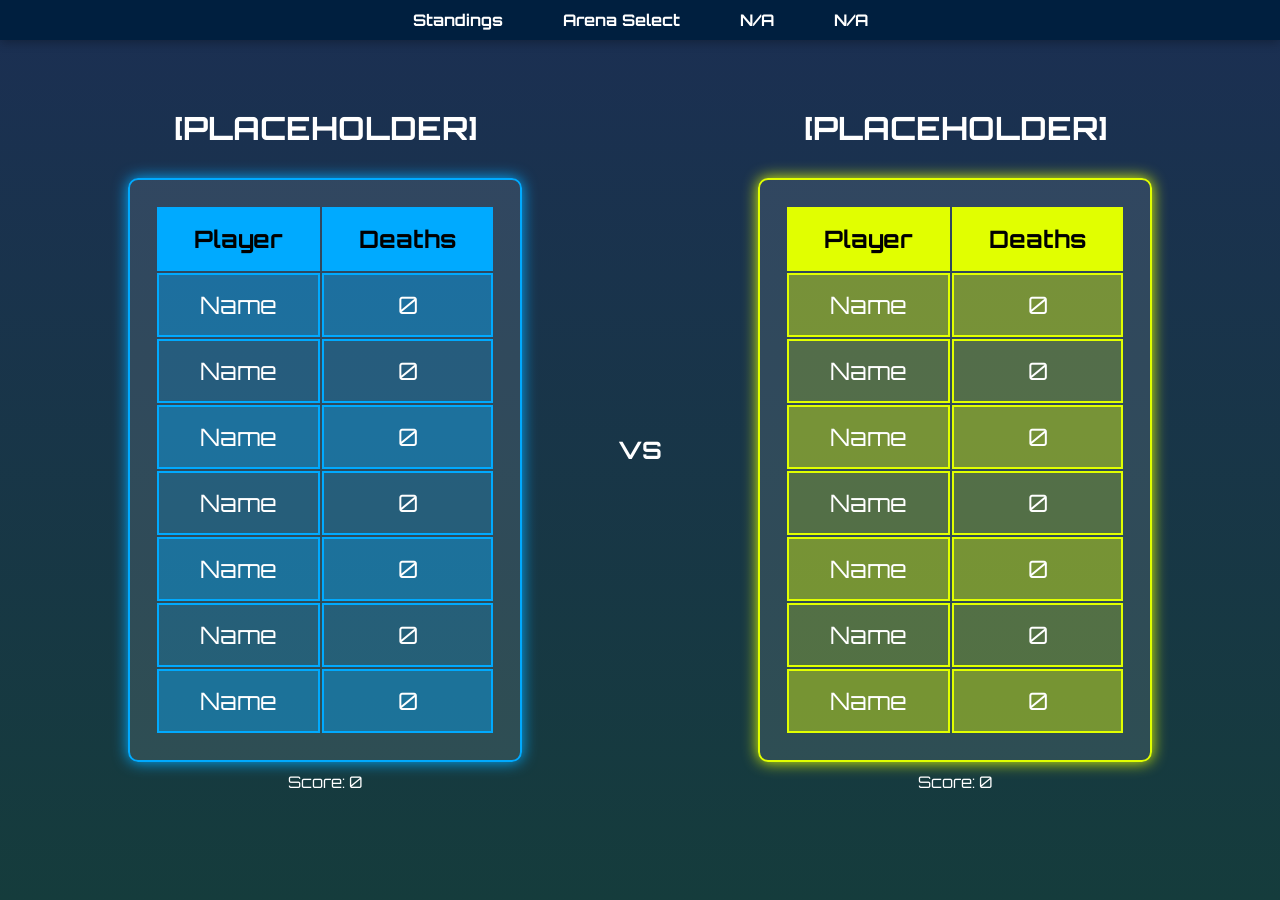
<file: airsoft project/index.html>
<!DOCTYPE html>
<html lang="en">
<head>
    <meta charset="UTF-8">
    <meta name="viewport" content="width=device-width, initial-scale=1.0">
    <title>Document</title>
    <link rel="stylesheet" href="style.css">
</head>
<body>
    <!-- Navbar -->
    <header>
        <nav class="navBar">
            <ul>
                <li><a href="standings.html">Standings</a></li>
                <li><a href="arenaSelect.html">Arena Select</Select></a></li>
                <li><a href="index.html">N/A</a></li>
                <li><a href="index.html">N/A</a></li>
            </ul>
        </nav>
    </header>
    <main>
        <section >
            <div class="TeamName">
                <H1>[PLACEHOLDER]</H1>
            </div>
            <div class="Pos1">
                <table class="blueTeam">
                    <tr>
                        <th>Player</th>
                        <th>Deaths</th>
                    </tr>
                    <tr>
                        <td>Name</td>
                        <td>0</td>
                    </tr>
                    <tr>
                        <td>Name</td>
                        <td>0</td>
                    </tr>
                    <tr>
                        <td>Name</td>
                        <td>0</td>
                    </tr>
                    <tr>
                        <td>Name</td>
                        <td>0</td>
                    </tr>
                    <tr>
                        <td>Name</td>
                        <td>0</td>
                    </tr>
                    <tr>
                        <td>Name</td>
                        <td>0</td>
                    </tr>
                    <tr>
                        <td>Name</td>
                        <td>0</td>
                    </tr>
                </table>
            </div> 
            <div class="Score">
                <P>Score: 0</P>
            </div> 
        </section>

        <div class="Versus"><h2>VS</h2></div>

        <section>
            <div class="TeamName">
                <H1>[PLACEHOLDER]</H1>
            </div>
            <div class="Pos2">
                <table class="yellowTeam">
                    <tr>
                        <th>Player</th>
                        <th>Deaths</th>
                    </tr>
                    <tr>
                        <td>Name</td>
                        <td>0</td>
                    </tr>
                    <tr>
                        <td>Name</td>
                        <td>0</td>
                    </tr>
                    <tr>
                        <td>Name</td>
                        <td>0</td>
                    </tr>
                    <tr>
                        <td>Name</td>
                        <td>0</td>
                    </tr>
                    <tr>
                        <td>Name</td>
                        <td>0</td>
                    </tr>
                    <tr>
                        <td>Name</td>
                        <td>0</td>
                    </tr>
                    <tr>
                        <td>Name</td>
                        <td>0</td>
                    </tr>
                </table>
            </div>  
            <div class="Score">
                <P>Score: 0</P>
            </div>
        </section>
    </main>
</body>
</html>
</file>
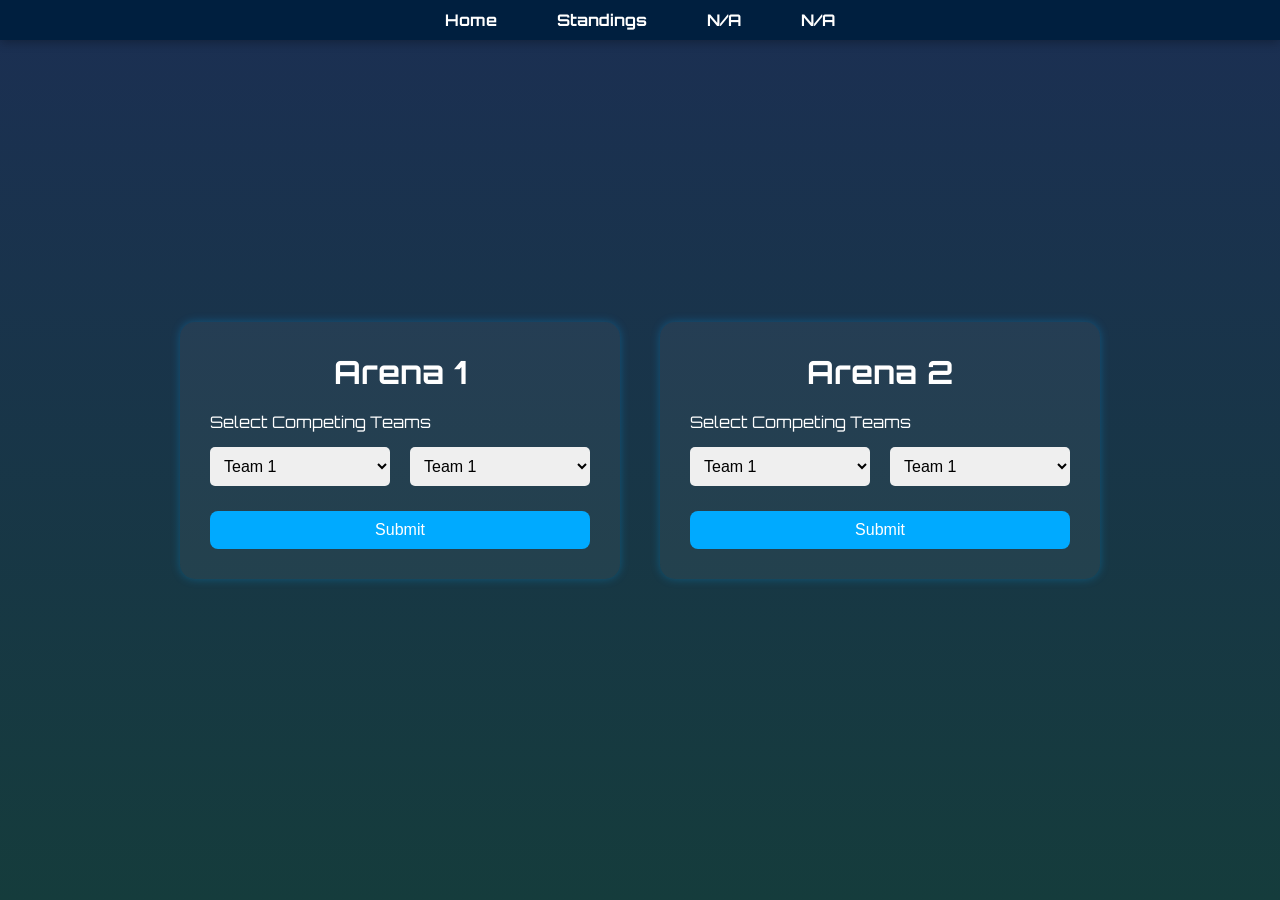
<file: airsoft project/arenaSelect.html>
<!DOCTYPE html>
<html lang="en">
<head>
    <meta charset="UTF-8">
    <meta name="viewport" content="width=device-width, initial-scale=1.0">
    <title>Document</title>
    <link rel="stylesheet" href="style.css">
</head>
<body>
    <!-- Navbar -->
    <header>
        <nav class="navBar">
            <ul>
                <li><a href="index.html">Home</a></li>
                <li><a href="standings.html">Standings</Select></a></li>
                <li><a href="index.html">N/A</a></li>
                <li><a href="index.html">N/A</a></li>
            </ul>
        </nav>
    </header>
    <main>
        <div class="arenaSelectPage">
            <section class="Arena1">
                <div>
                    <h1>Arena 1</h1>
                    <div class="teamSelect">
                        <form action="arenaSelect.html">
                            <label for="Arena_1">Select Competing Teams</label>
                            <div class="teamGrid">
                                <select name="Arena_1" id="Team_1">
                                    <option value="Team1">Team 1</option>
                                    <option value="Team2">Team 2</option>
                                    <option value="Team3">Team 3</option>
                                    <option value="Team4">Team 4</option>
                                </select>
                                <select name="Arena_1" id="Team_2">
                                    <option value="Team1">Team 1</option>
                                    <option value="Team2">Team 2</option>
                                    <option value="Team3">Team 3</option>
                                    <option value="Team4">Team 4</option>
                                </select>
                            </div>
                            <input type="submit" value="Submit">
                        </form>
                    </div>
                </div>

            </section>
            <section class="Arena2">
                <H1>Arena 2</H1>
                <div class="teamSelect">
                    <form action="arenaSelect.html">
                        <label for="Arena_1">Select Competing Teams</label>
                        <div class="teamGrid">
                            <select name="Arena_2" id="Team_3">
                                <option value="Team1">Team 1</option>
                                <option value="Team2">Team 2</option>
                                <option value="Team3">Team 3</option>
                                <option value="Team4">Team 4</option>
                            </select>
                            <select name="Arena_2" id="Team_4">
                                <option value="Team1">Team 1</option>
                                <option value="Team2">Team 2</option>
                                <option value="Team3">Team 3</option>
                                <option value="Team4">Team 4</option>
                            </select>
                        </div>
                        <input type="submit" value="Submit">
                    </form>
                </div>
            </section>
        </div>
    </main>
</body>
</html>
</file>
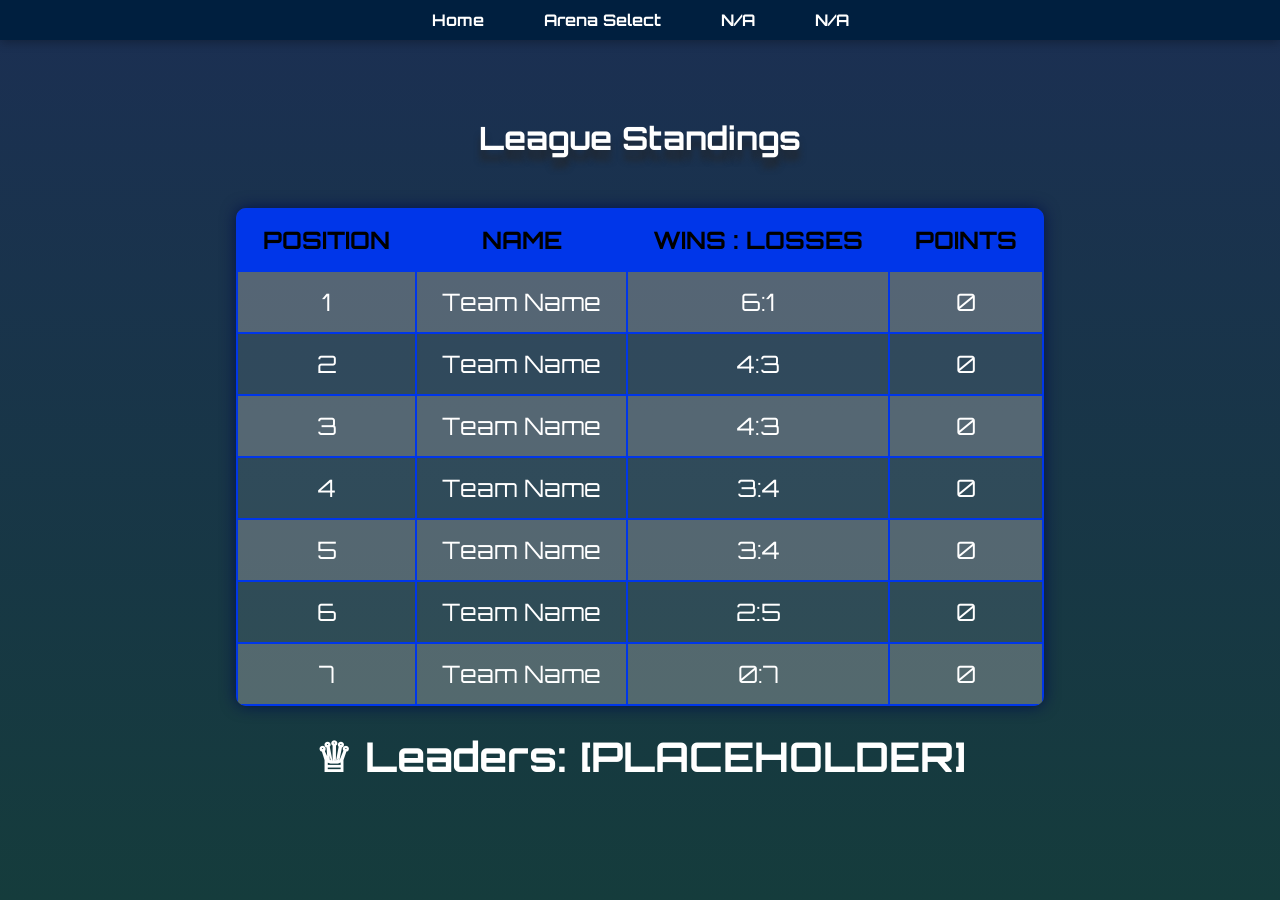
<file: airsoft project/standings.html>
<!DOCTYPE html>
<html lang="en">
<head>
    <meta charset="UTF-8">
    <meta name="viewport" content="width=device-width, initial-scale=1.0">
    <title>Document</title>
    <link rel="stylesheet" href="style.css">
</head>


<body>
    <!-- Navbar -->
    <header>
        <nav class="navBar">
            <ul>
                <li><a href="index.html">Home</a></li>
                <li><a href="arenaSelect.html">Arena Select</Select></a></li>
                <li><a href="index.html">N/A</a></li>
                <li><a href="index.html">N/A</a></li>
            </ul>
        </nav>
    </header>
    <!-- page body -->
    <main>
        <section>
            <div class="Standings">
                <div class="standingsH1">
                    <h1>League Standings</h1>
                </div>
                <table class="standingsTable">
                    <tr>
                        <th>Position</th>
                        <th>Name</th>
                        <th>Wins : Losses</th>
                        <th>Points</th>
                    </tr>
                    <tr>
                        <td>1</td>
                        <td>Team Name</td>
                        <td>6:1</td>
                        <td>0</td>
                    </tr>
                    <tr>
                        <td>2</td>
                        <td>Team Name</td>
                        <td>4:3</td>
                        <td>0</td>
                    </tr>
                    <tr>
                        <td>3</td>
                        <td>Team Name</td>
                        <td>4:3</td>
                        <td>0</td>
                    </tr>
                    <tr>
                        <td>4</td>
                        <td>Team Name</td>
                        <td>3:4</td>
                        <td>0</td>
                    </tr>
                    <tr>
                        <td>5</td>
                        <td>Team Name</td>
                        <td>3:4</td>
                        <td>0</td>
                    </tr>
                    <tr>
                        <td>6</td>
                        <td>Team Name</td>
                        <td>2:5</td>
                        <td>0</td>
                    </tr>
                    <tr>
                        <td>7</td>
                        <td>Team Name</td>
                        <td>0:7</td>
                        <td>0</td>
                    </tr>
                </table>
            </div>
            <div class="leaders">
                <h3>♕ Leaders: <b>[PLACEHOLDER]</b></h3>
            </div>
        </section>
    </main>
</body>
</html>
</file>
<file: airsoft project/style.css>
@import url('https://fonts.googleapis.com/css2?family=Orbitron:wght@400;700&display=swap');

* {
    margin: 0;
    padding: 0;
    box-sizing: border-box;
}

body {
    height: 100vh;
    display: flex;
    align-items: center;
    justify-content: center;
    background: linear-gradient(180deg, rgb(27, 47, 83), rgb(21, 60, 60));
    font-family: 'Orbitron', sans-serif;
    color: #ffffff; /* White text */
}

main {
    display: flex;
    justify-content: center;
    align-items: center;
    gap: 1in; /* Keeps the 1-inch gap */
    width: 80%; /* Gives tables more room */
    max-width: 1000px; /* Ensures it doesn't stretch too much */
}

/* POS1 (Blue Team) */
.Pos1 {
    border: 2px solid #00aaff; /* Light Blue Border */
    border-radius: 10px;
    padding: 15px;
    background: rgba(255, 255, 255, 0.1); /* Subtle White Tint */
    box-shadow: 0 0 15px #00aaff;
    text-align: center;
    animation: glowBlue 2s infinite alternate;
}

/* (Yellow Team) */
.Pos2 {
    border: 2px solid #e1ff00; /* Yellow Border */
    border-radius: 10px;
    padding: 15px;
    background: rgba(255, 255, 255, 0.1);
    box-shadow: 0 0 15px #e1ff00;
    text-align: center;
    animation: glowYellow 2s infinite alternate;
}

.Pos1, .Pos2 {
    height: auto; /* Let it expand naturally */
    min-height: 400px; /* Ensures the box doesn't get too short */
    width: auto; /* Slightly larger */
    min-width: 350px; /* More room for text */
    max-width: 500px; /* Avoid excessive stretching */
    padding: 25px; /* More space inside the boxes */
}

/* Table Styles */
table {
    width: 100%; /* Ensure the table takes full width of Pos1 & Pos2 */
    max-width: 100%;
}

th, td {
    border: 2px solid; /* Keep separate colors for each table */
    padding: 15px 35px; /* Restore your original left padding */
    text-align: center;
    font-size: 1.5rem; /* Increase text size back */
}

/* Blue Team Table Headers & Cells */
.Pos1 th, .Pos1 td {
    border: 2px solid #00aaff;
}

.Pos1 th {
    background: #00aaff;
    color: #000;
}

.Pos1 td {
    background: rgba(0, 170, 255, 0.2);
    color: #ffffff;
}

/* Alternating row colors for Blue Team */
.Pos1 tr:nth-child(even) td {
    background: rgba(0, 170, 255, 0.4);
}

/* Yellow Team Table Headers & Cells */
.Pos2 th, .Pos2 td {
    border: 2px solid #e1ff00;
}

.Pos2 th {
    background: #e1ff00;
    color: #000;
}

.Pos2 td {
    background: rgba(225, 255, 0, 0.2);
    color: #ffffff;
}

/* Alternating row colors for Yellow Team */
.Pos2 tr:nth-child(even) td {
    background: rgba(225, 255, 0, 0.4);
}

/* Blue Team Glow Effect */
@keyframes glowBlue {
    0% { box-shadow: 0 0 10px #00aaff; }
    50% { box-shadow: 0 0 20px #00aaff; }
    100% { box-shadow: 0 0 10px #00aaff; }
}

/* Yellow Team Glow Effect */
@keyframes glowYellow {
    0% { box-shadow: 0 0 10px #e1ff00; }
    50% { box-shadow: 0 0 20px #e1ff00; }
    100% { box-shadow: 0 0 10px #e1ff00; }
}

/* VS Text */
.vs-text {
    font-size: 2rem;
    font-weight: bold;
    color: #ffffff;
    text-shadow: 0 0 10px #ffffff;
    position: relative;
    top: 0;
}

/* Centered Headers and Score */
.TeamName, .Score {
    display: flex;
    justify-content: center;
    margin: 10px 0;
}

.Versus {
    display: flex;
    align-items: center;
}

/* !!! Standings page below !!! */
.Standings {
    height: 100%;
    width: 100%;
}
.standingsH1 {
    display: flex;
    font-size: 35px;
    justify-content: center;
    text-align: center;
    margin-bottom: 30px;
    text-shadow: 0 10px 6px rgba(36, 36, 36, 0.7);
}
.standingsTable {
    width: 100%;
    border-collapse: collapse;
    font-size: 1.3rem;
    text-align: center;
    background-color: rgba(255, 255, 255, 0.1);
    border-radius: 10px;
    overflow: hidden;
    box-shadow: 0 0 15px #00114a;
}

.standingsTable th, .standingsTable td {
    padding: 15px 25px;
    border: 2px solid #0036e9;
    color: #ffffff;
}

.standingsTable th {
    background: #0036e9;
    color: #000;
    text-transform: uppercase;
}

.standingsTable tr:nth-child(even) td {
    background-color: rgba(168, 168, 168, 0.3);
}
.leaders{
    display: flex;
    justify-content: center;
    margin-top: 25px;
    font-size: 35px; 
}

/* Team select page below */
.arenaSelectPage {
    display: grid;
    grid-template-columns: 1fr 1fr;
    gap: 40px;
    padding: 40px;
    width: 100%;
    max-width: 1200px;
    margin: 0 auto;
}

.Arena1, .Arena2 {
    background: rgba(255, 255, 255, 0.05);
    padding: 30px;
    border-radius: 15px;
    box-shadow: 0 0 10px rgba(0, 170, 255, 0.3);
}

h1 {
    text-align: center;
    font-size: 2rem;
    margin-bottom: 20px;
}

.teamSelect {
    width: 100%;
}

.teamGrid {
    display: grid;
    grid-template-columns: 1fr 1fr;
    gap: 20px;
    margin: 15px 0;
}

select {
    width: 100%;
    padding: 10px;
    font-size: 1rem;
    border-radius: 5px;
    border: none;
}

input[type="submit"] {
    margin-top: 10px;
    padding: 10px 20px;
    font-size: 1rem;
    border-radius: 8px;
    border: none;
    background-color: #00aaff;
    color: #fff;
    cursor: pointer;
    width: 100%;
}

/* Nav bar */
.navBar {
    position: fixed;          /* Stick to the top */
    top: 0;                   /* Align at top of viewport */
    left: 0;
    width: 100%;              /* Full width */
    background-color: #001f3f; /* Dark/navy background */
    padding: 10px 0;
    z-index: 1000;            /* Stay above other elements */
    box-shadow: 0 2px 10px rgba(0, 0, 0, 0.3);
}

.navBar ul {
    list-style: none;
    display: flex;
    justify-content: center;
    gap: 30px;
}

.navBar li a {
    color: white;
    text-decoration: none;
    font-weight: bold;
    padding: 8px 15px;
    transition: background 0.3s ease;
}

.navBar li a:hover {
    background-color: rgba(255, 255, 255, 0.2);
    border-radius: 8px;
}
</file>
